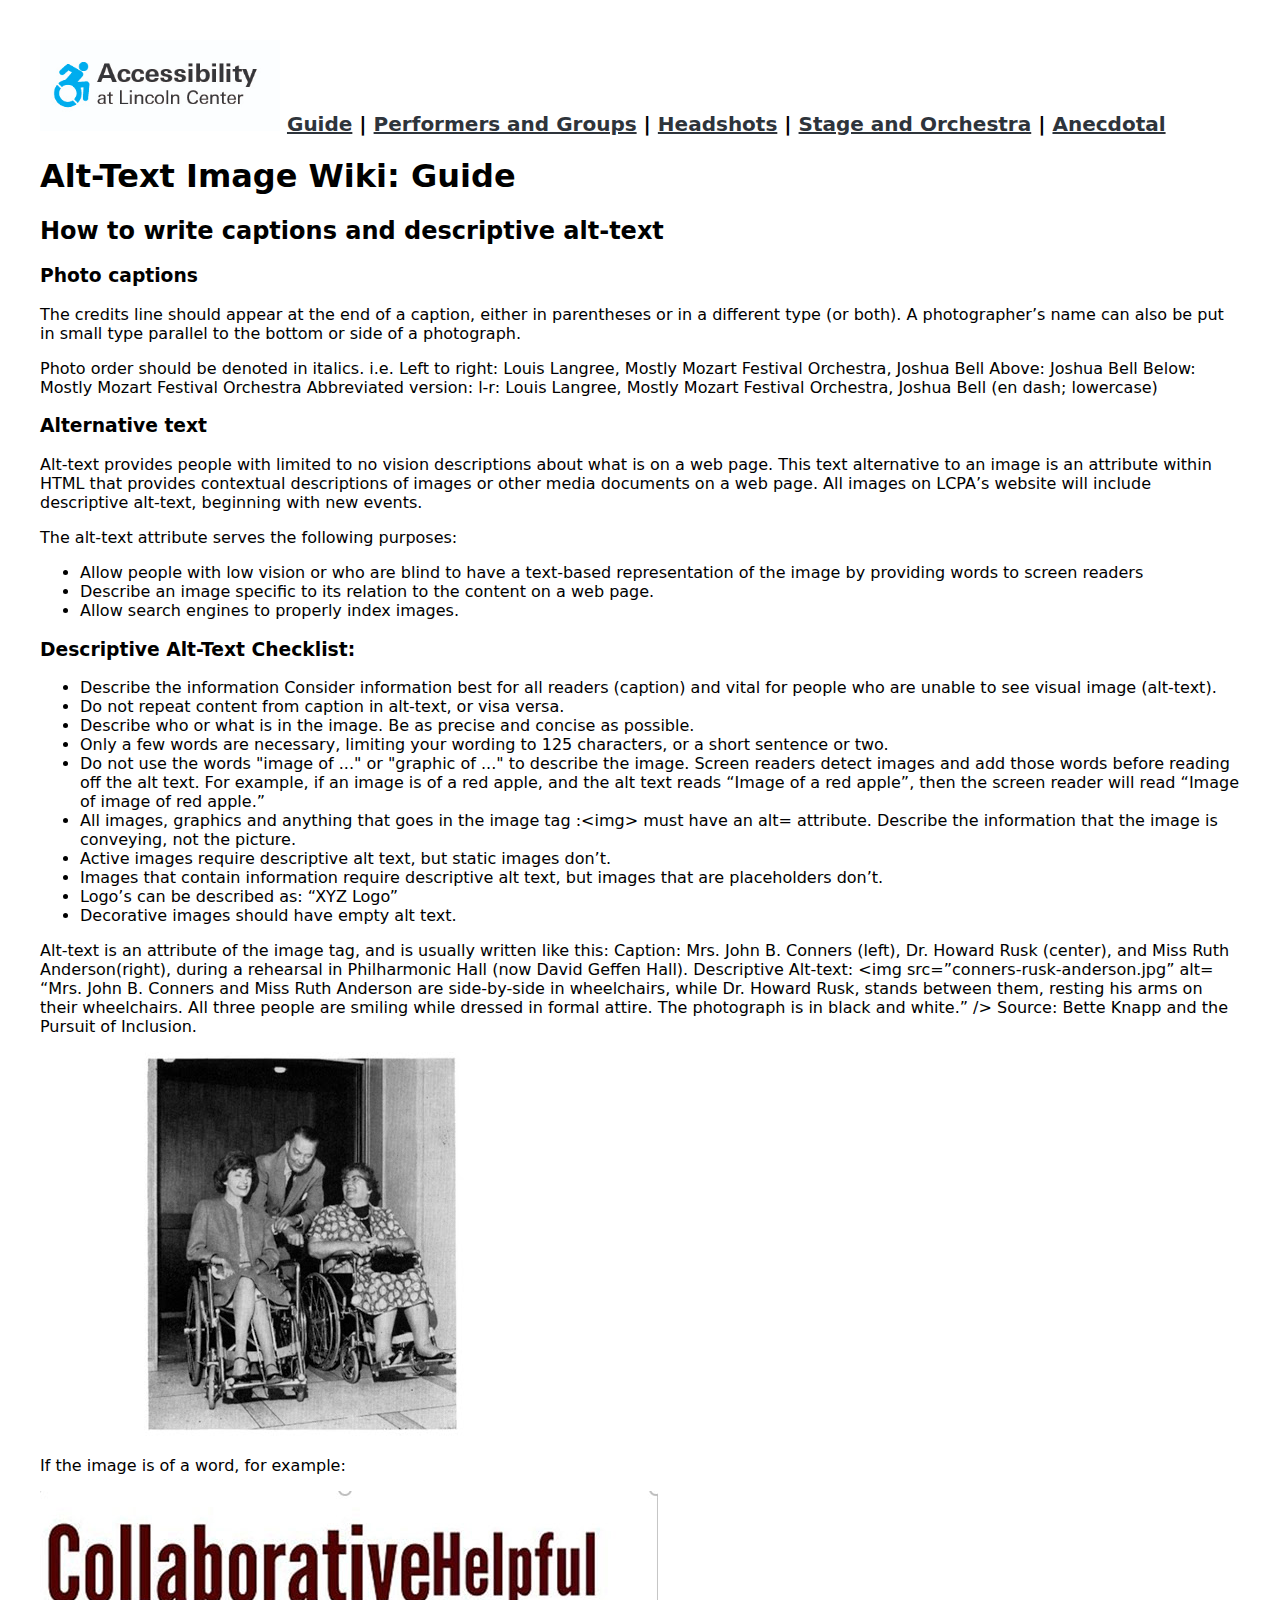
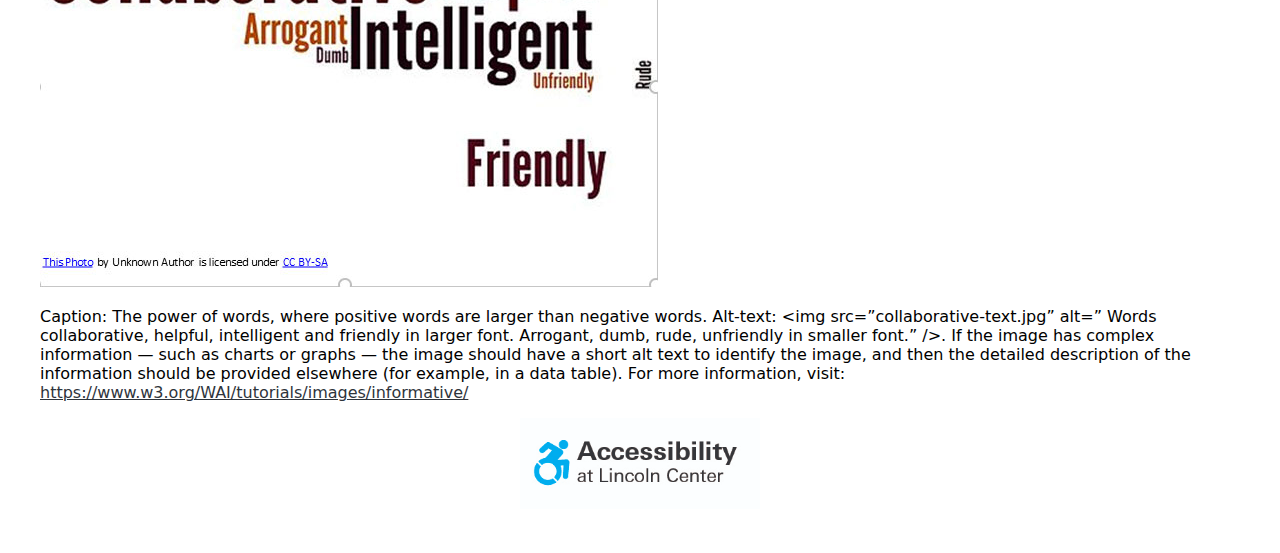
<file: guide.html>
<!DOCTYPE html>
<html>
<link href="style.css" rel="stylesheet" type="text/css">
<title>Alt-Text Image Wiki</title>
<body>
	
<header>
<nav class="navigation">
	<img src="Accessibility_at_LincolnCenter_FINAL.jpg" alt="Accessibility at Lincoln Center Logo" class="scale-down" style="width:20%" />
																											
<a href="guide">Guide</a> |
<a href="performers.html">Performers and Groups</a> |
<a href="headshots.html">Headshots</a> |
	<a href="stage-images.html">Stage and Orchestra</a> |
	<a href="anecdotal">Anecdotal</a>
  </nav>
</header>

	<h1>Alt-Text Image Wiki: Guide</h1>
    <h2>
       How to write captions and descriptive alt-text
    </h2>
    <h3> Photo captions </h3>
<p>The credits line should appear at the end of a caption, either in parentheses or in a different type (or both). A photographer’s name can also be put in small type parallel to the bottom or side of a photograph. </p>
<p>Photo order should be denoted in italics. i.e. Left to right: Louis Langree, Mostly Mozart Festival Orchestra, Joshua Bell Above: Joshua Bell Below: Mostly Mozart Festival Orchestra Abbreviated version: l-r: Louis Langree, Mostly Mozart Festival Orchestra, Joshua Bell (en dash; lowercase) </p>
<h3>Alternative text </h3>
<p>Alt-text provides people with limited to no vision descriptions about what is on a web page. This text alternative to an image is an attribute within HTML that provides contextual descriptions of images or other media documents on a web page. All images on LCPA’s website will include descriptive alt-text, beginning with new events.</p>
<p> The alt-text attribute serves the following purposes:</p>
<ul>
  <li> Allow people with low vision or who are blind to have a text-based representation of the image by providing words to screen readers </li>
  <li>Describe an image specific to its relation to the content on a web page. </li>
  <li>Allow search engines to properly index images. </li>
</ul>
  <h3>Descriptive Alt-Text Checklist: </h3>
	<ul>
  <li>Describe the information Consider information best for all readers (caption) and vital for people who are unable to see visual image (alt-text). </li>
  <li>Do not repeat content from caption in alt-text, or visa versa. </li>
  <li> Describe who or what is in the image. Be as precise and concise as possible. </li>
  <li> Only a few words are necessary, limiting your wording to 125 characters, or a short sentence or two. </li>
  <li> Do not use the words "image of ..." or "graphic of ..." to describe the image. Screen readers detect images and add those words before reading off the alt text. For example, if an image is of a red apple, and the alt text reads “Image of a red apple”, then the screen reader will read “Image of image of red apple.” </li>
  <li>All images, graphics and anything that goes in the image tag :&lt;img&gt; must have an alt= attribute. Describe the information that the image is conveying, not the picture.</li>
  <li> Active images require descriptive alt text, but static images don’t. </li>
  <li>Images that contain information require descriptive alt text, but images that are placeholders don’t.</li>
  <li> Logo’s can be described as: “XYZ Logo” </li>
		<li>Decorative images should have empty alt text. </li></ul>
  <p>Alt-text is an attribute of the image tag, and is usually written like this: Caption: Mrs. John B. Conners (left), Dr. Howard Rusk (center), and Miss Ruth Anderson(right), during a rehearsal in Philharmonic Hall (now David Geffen Hall). Descriptive Alt-text: &lt;img src=”conners-rusk-anderson.jpg” alt= “Mrs. John B. Conners and Miss Ruth Anderson are side-by-side in wheelchairs, while Dr. Howard Rusk, stands between them, resting his arms on their wheelchairs. All three people are smiling while dressed in formal attire. The photograph is in black and white.” /&gt; Source: Bette Knapp and the Pursuit of Inclusion. </p>
 <img src="inclusion-lnc.jpg" width="512" height="384" alt="Mrs. John B. Conners and Miss Ruth Anderson are side-by-side in wheelchairs, while Dr. Howard Rusk, stands between them, resting his arms on their wheelchairs. All three people are smiling while dressed in formal attire. The photograph is in black and white."/>
 
<p>If the image is of a word, for example:</p>
  <img src="words.jpg" width="618" height="396" alt="Words collaborative, helpful, intelligent and friendly in larger font. Arrogant, dumb, rude, unfriendly in smaller font."/>
  
  <p> Caption: The power of words, where positive words are larger than negative words. Alt-text: &lt;img src=”collaborative-text.jpg” alt=” Words collaborative, helpful, intelligent and friendly in larger font. Arrogant, dumb, rude, unfriendly in smaller font.” /&gt;. If the image has complex information — such as charts or graphs — the image should have a short alt text to identify the image, and then the detailed description of the information should be provided elsewhere (for example, in a data table). For more information, visit: <a href="https://www.w3.org/WAI/tutorials/images/informative/">https://www.w3.org/WAI/tutorials/images/informative/ </a></p>

<footer align="center"><img src="Accessibility_at_LincolnCenter_FINAL.jpg" alt="Accessibility at Lincoln Center Logo" class="scale-down" style="width:20%" />
  </footer>

</body>
</html>
</file>
<file: style.css>
@charset "utf-8";
/* CSS Document */
body {
  margin: 40px;
	font-family: Segoe, "Segoe UI", "DejaVu Sans", "Trebuchet MS", Verdana, "sans-serif"
	
}
a {
  color: #2e343b;
}
.wrapper {
  display: grid;
  grid-template-columns: 540px 540px;
  grid-gap: 10px;
  background-color: #fff;
  color: #444;
}

.box {
  background-color: #4f4f57;
  color: #ecf0f1;

  border-radius: 5px;
  padding: 20px;
	  font-size: 125%;
	

}

.box a {color:#eeeeee;}

.fill {object-fit: fill;}
.contain {object-fit: contain;}
.cover {object-fit: cover;}
.scale-down {object-fit: scale-down;}
.none {object-fit: none;}

.navigation {
font-size: 125%;
	font-weight: bold;
	align-content:center
		
}
</file>
